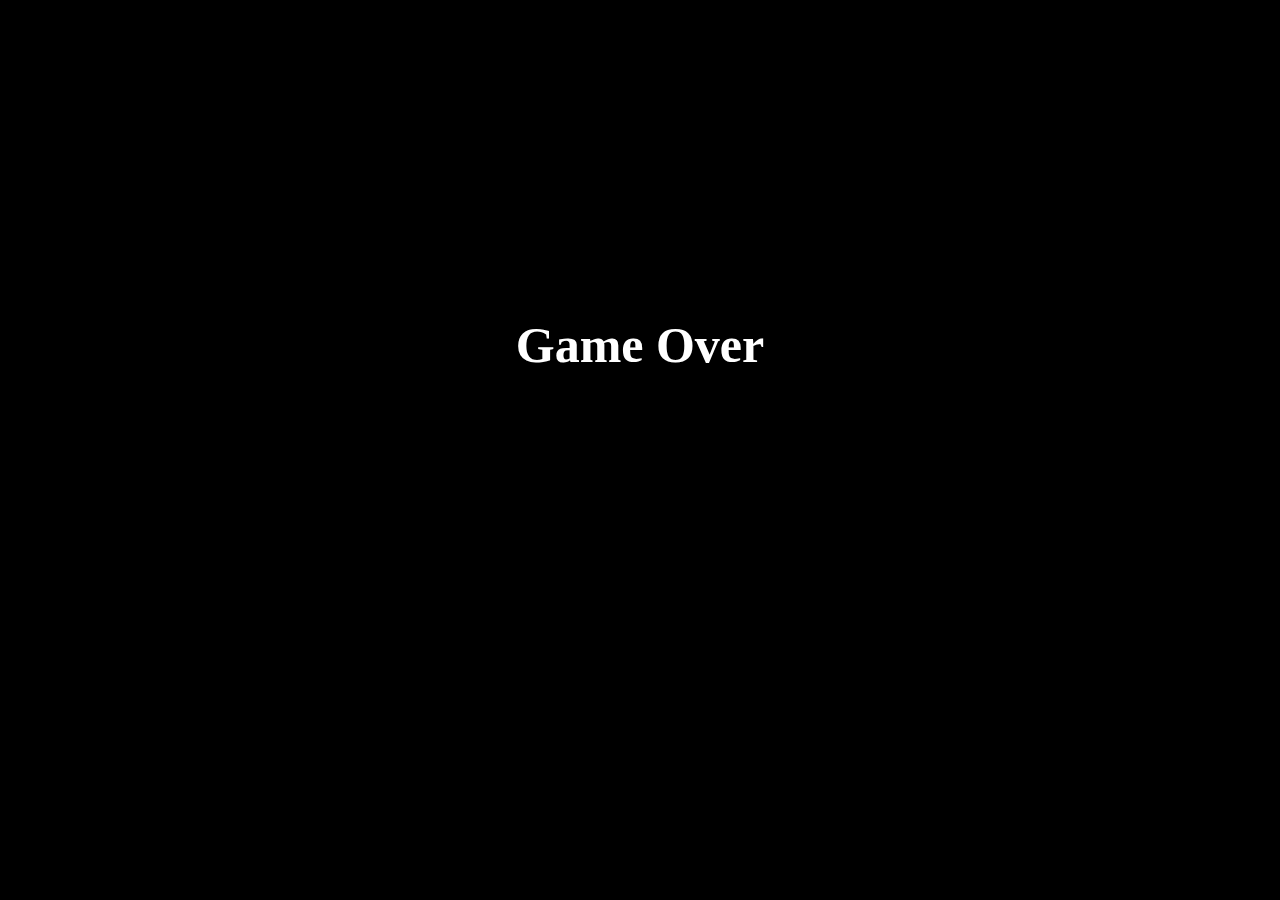
<file: gamover.html>
<!DOCTYPE html>
<html lang="en">
<head>
    <meta charset="UTF-8">
    <meta http-equiv="X-UA-Compatible" content="IE=edge">
    <meta name="viewport" content="width=device-width, initial-scale=1.0">
    <title>Game Over</title>
    <style>
        body{
            background-color: black;
        }
        h1{
            font-size: 50px;
            margin: 25%;
            color: white;
            text-align: center;
        }
    </style>
</head>
<body>
    <h1>Game Over</h1>
</body>
<script>
    setTimeout(()=>{
        location.href = "index.html";
    },1000)
</script>
</html>
</file>
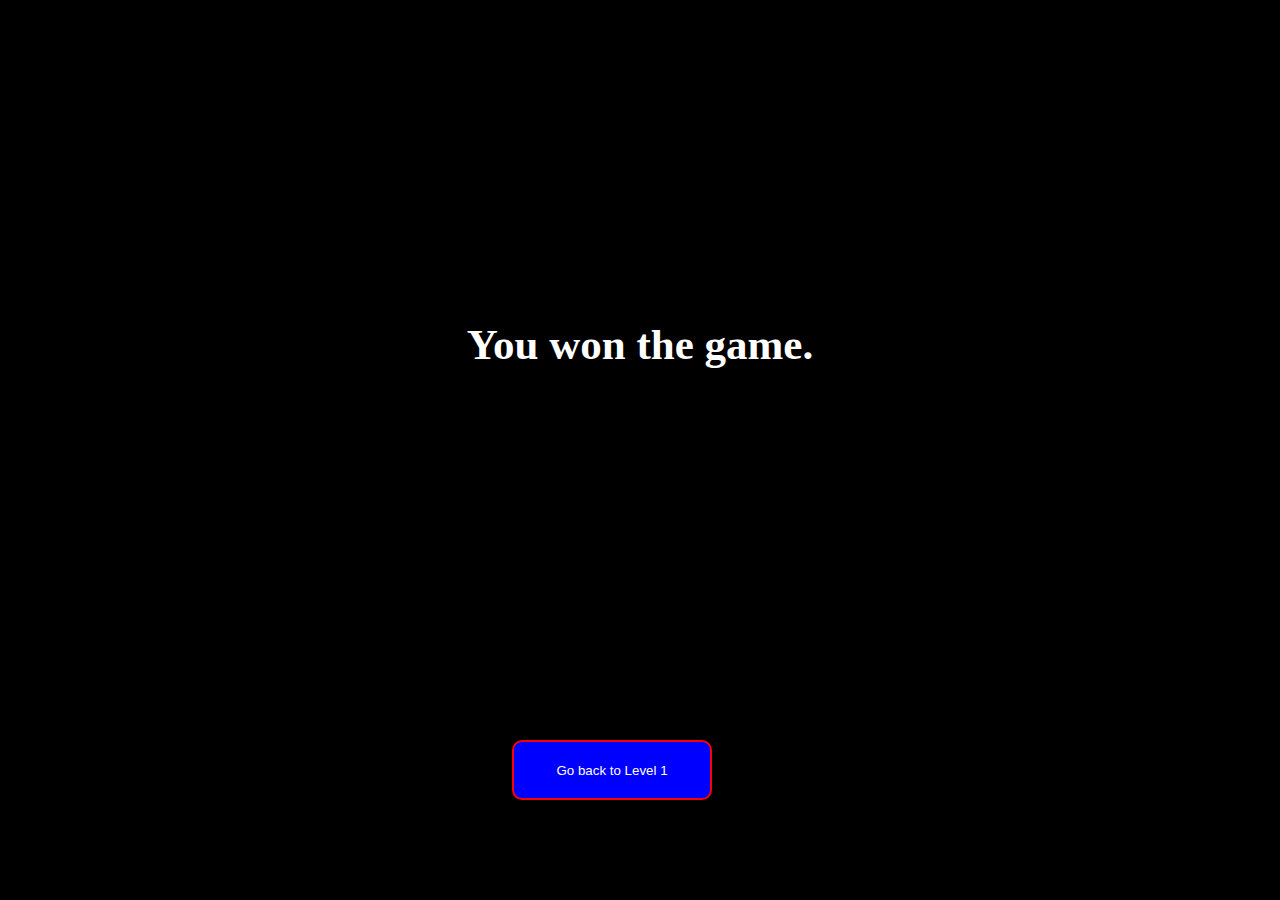
<file: win.html>
<!DOCTYPE html>
<html lang="en">
<head>
    <meta charset="UTF-8">
    <meta http-equiv="X-UA-Compatible" content="IE=edge">
    <meta name="viewport" content="width=device-width, initial-scale=1.0">
    <title>You won the game.</title>
    <style>
        body{
            overflow: hidden;
            box-sizing: border-box;
            background-color: black;
        }
        *{
            margin:0;
            padding: 0;
        }
        h1{
            margin: 25%;
            text-align: center;
            font-family:Cambria, Cochin, Georgia, Times, 'Times New Roman', serif;
            color: white;
            /* animation: big 0.5s ease 0.1s infinite forwards; */
        }
        @keyframes big {
            from{
                font-size: 10px;
            }
            to{
                font-size: 60px;
            }
        }
        #btn{
            background-color: blue;
            color: white;
            height: 60px;
            width: 200px;
            border: 2px solid red;
            border-radius:10px;
        }
        #btn:hover{
            cursor: pointer;
            background-color: transparent;
            transition: 0.5s all ease-out;
        }
        .container{
            position: absolute;
            bottom: 100px;
            left: 40%;
        }
    </style>
</head>
<body>
    <audio id="wingame" src="Music/wingame.mp3"></audio>
    <!-- <audio id="bg2" src="Music/bg2.mp3"></audio> -->
    <h1>You won the game.</h1>
    <div class="container">
        <button id="btn">Go back to Level 1</button>
    </div>
</body>
<script>
    let winningMusic = document.getElementById("wingame")
    let h1 = document.querySelector("h1");
    h1.style.fontSize = 0;
    let btn = document.getElementById("btn");
    btn.addEventListener("click",()=>{
        location.href = "index.html"
    })
    let fontSize = 0;
    function animate(){
        requestAnimationFrame(animate);
        if(fontSize < 67){
            fontSize ++
        }
        if(fontSize == 67){
            h1.style.color = "red"
        }
        h1.style.fontSize = `${fontSize}px`
    }
    animate();
    winningMusic.play()
</script>
</html>
</file>
